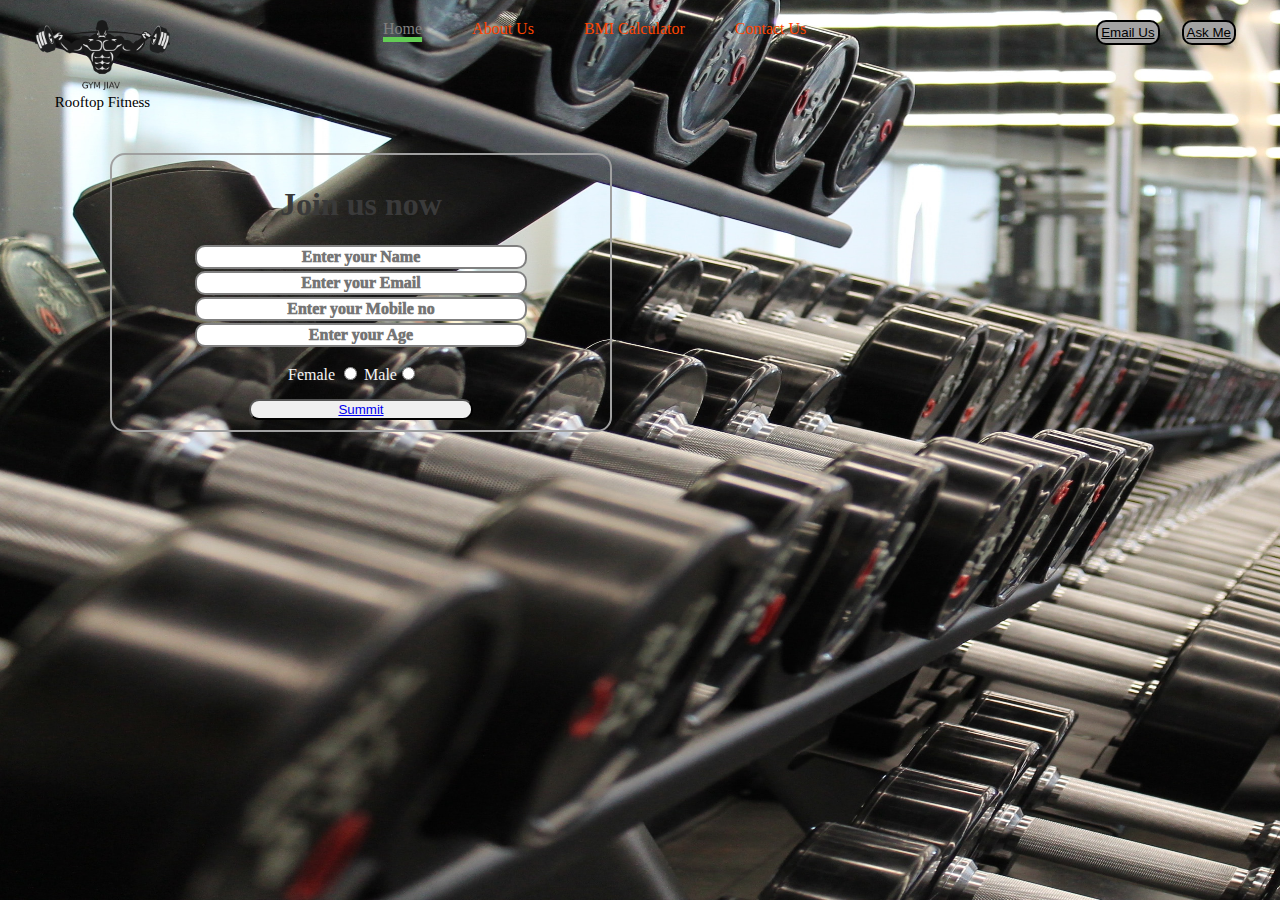
<file: index.html>
<!DOCTYPE html>
<html lang="en">
  <head>
    <meta charset="UTF-8" />
    <meta http-equiv="X-UA-Compatible" content="IE=edge" />
    <meta name="viewport" content="width=device-width, initial-scale=1.0" />
    <title>Rooftop Fitnees</title>
    
    <link rel="stylesheet" href="index.css" />
    <style></style>
  </head>
  <body>
    <header>
      <div class="left">
        <a href="index.html">
          <img src="logoweb.png" alt="loading" />
        </a>
        <div>Rooftop Fitness</div>
      </div>

      <div class="mid">
        <ul class="navbar">
          <li><a href="#" class="active">Home</a></li>
          <li><a href="aboutus.html" >About Us</a></li>
          <li><a href="bmi.html">BMI Calculator</a></li>
          <li><a href="contactus.html"> Contact Us</a></li>
          
        </ul>
      </div>
      <div class="right">
        <button class="btn" id="ml"> <a href="http://gmail.com">Email Us</a> </button>
        <button class="btn" id="ask"> <a href="#">Ask Me</a> </button>
      </div>
    </header>
    <div class="cont">
      <h1>Join us now</h1>
      <form action="no.php">
        <div class="deta">
          <input type="text" name="Fname" placeholder="Enter your Name" />
        </div>
        <div class="deta">
          <input type="text" name="Email" placeholder="Enter your Email" />
        </div>
        <div class="deta">
          <input type="text" name="mno" placeholder="Enter your Mobile no" />
        </div class="deta">
        <div class="deta">
          <input type="text" name="Age" placeholder="Enter your Age" />
        </div>
        <div class=" gen">
           Female <input  type="radio" name="female" /> 
           Male<input type="radio" name="male" /> 
        </div>
        <div class="bt">
          <button class="btn1 "> <a href="index.html">Summit</a> </button>
        </div>
      </form>
    </div>
  </body>
</html>
</file>
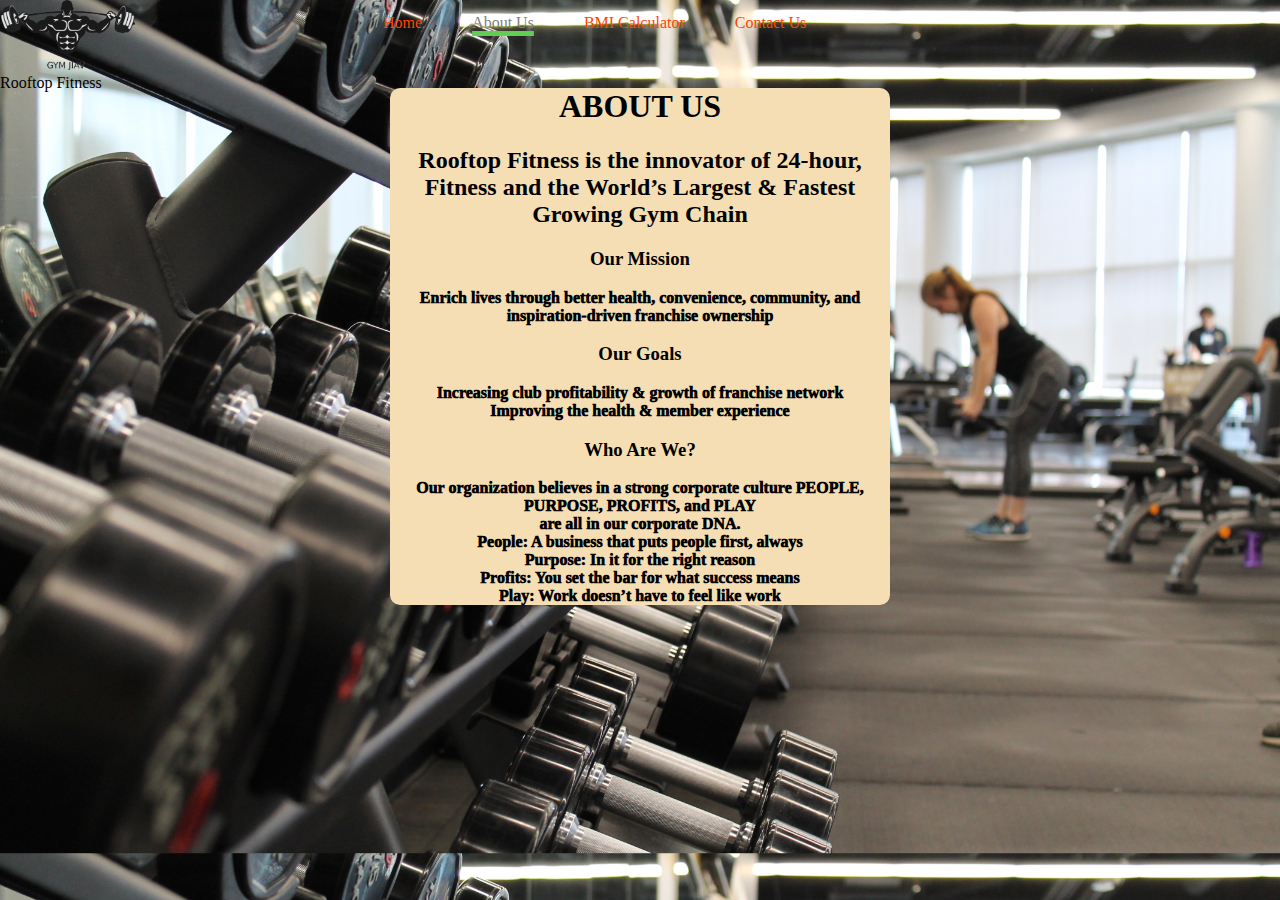
<file: aboutus.html>
<!DOCTYPE html>
<html lang="en">
  <head>
    <meta charset="UTF-8" />
    <meta http-equiv="X-UA-Compatible" content="IE=edge" />
    <meta name="viewport" content="width=device-width, initial-scale=1.0" />
    <title>About us</title>
    <style>
      body {
        margin: 0px;
        padding: 0px;
        background: url("bg1.jpg");
        background-size: cover;
        color: whitesmoke;
      }
      .left img {
        width: 135px;
        filter: invert(10%);
      }
      .conta {
        text-align: center;
        display: block;
        margin: 150px auto;
        background-color: wheat;
        width: 500px;
        border-radius: 10px;
        font-size: 16px;
        font-family: cursive;
        font-weight: 1000;
        color: black;
      }
      .lol {
        color: black;
      }
      .mid {
        /* border: 2px solid green; */
        display: block;
        width: 50%;
        margin: -94px auto;
      }
      .navbar li {
        display: inline-block;
      }
      .navbar li a {
        color: orangered;
        text-decoration: none;
        padding: 35px 23px;
        font-family: cursive;
      }
      .navbar li a:hover,
      .navbar li a.active {
        text-decoration: underline 5px rgb(99, 204, 85);
        color: grey;
      }
      p {
        display: block;
        margin-block-start: 1em;
        margin-block-end: 1em;
        margin-inline-start: 0px;
        margin-inline-end: 0px;
        color: black;
        text-align: right;
      }
    </style>
  </head>
  <body>
    <header>
      <div class="left">
        <a href="index.html">
          <img src="logoweb.png" alt="loading" />
        </a>
        <div class="lol">Rooftop Fitness</div>
      </div>
      <div class="mid">
        <ul class="navbar">
          <li><a href="index.html">Home</a></li>
          <li><a href="aboutus.html" class="active">About Us</a></li>
          <li><a href="bmi.html">BMI Calculator</a></li>
          <li><a href="contactus.html"> Contact Us</a></li>
        </ul>
      </div>
    </header>
    <div class="conta">
      <h1 style="text-align: center">ABOUT US</h1>
      <h2 style="text-align: center">
        <strong
          >Rooftop Fitness is the innovator of 24-hour, Fitness and the World’s
          Largest &amp; Fastest Growing Gym Chain</strong
        >
      </h2>
      <h3 style="text-align: center">Our Mission</h3>
      <p style="text-align: center">
        Enrich lives through better health, convenience, community, and
        inspiration-driven franchise ownership
      </p>
      <h3 style="text-align: center">Our Goals</h3>
      <p style="text-align: center">
        Increasing club profitability &amp; growth of franchise network<br />
        Improving the health &amp; member experience
      </p>
      <h3 style="text-align: center">Who Are We?</h3>
      <p style="text-align: center">
        Our organization believes in a strong corporate culture PEOPLE, PURPOSE,
        PROFITS, and PLAY<br />
        are all in our corporate DNA.<br />
        People: A business that puts people first, always<br />
        Purpose: In it for the right reason<br />
        Profits: You set the bar for what success means<br />
        Play: Work doesn’t have to feel like work
      </p>
    </div>
  </body>
</html>
</file>
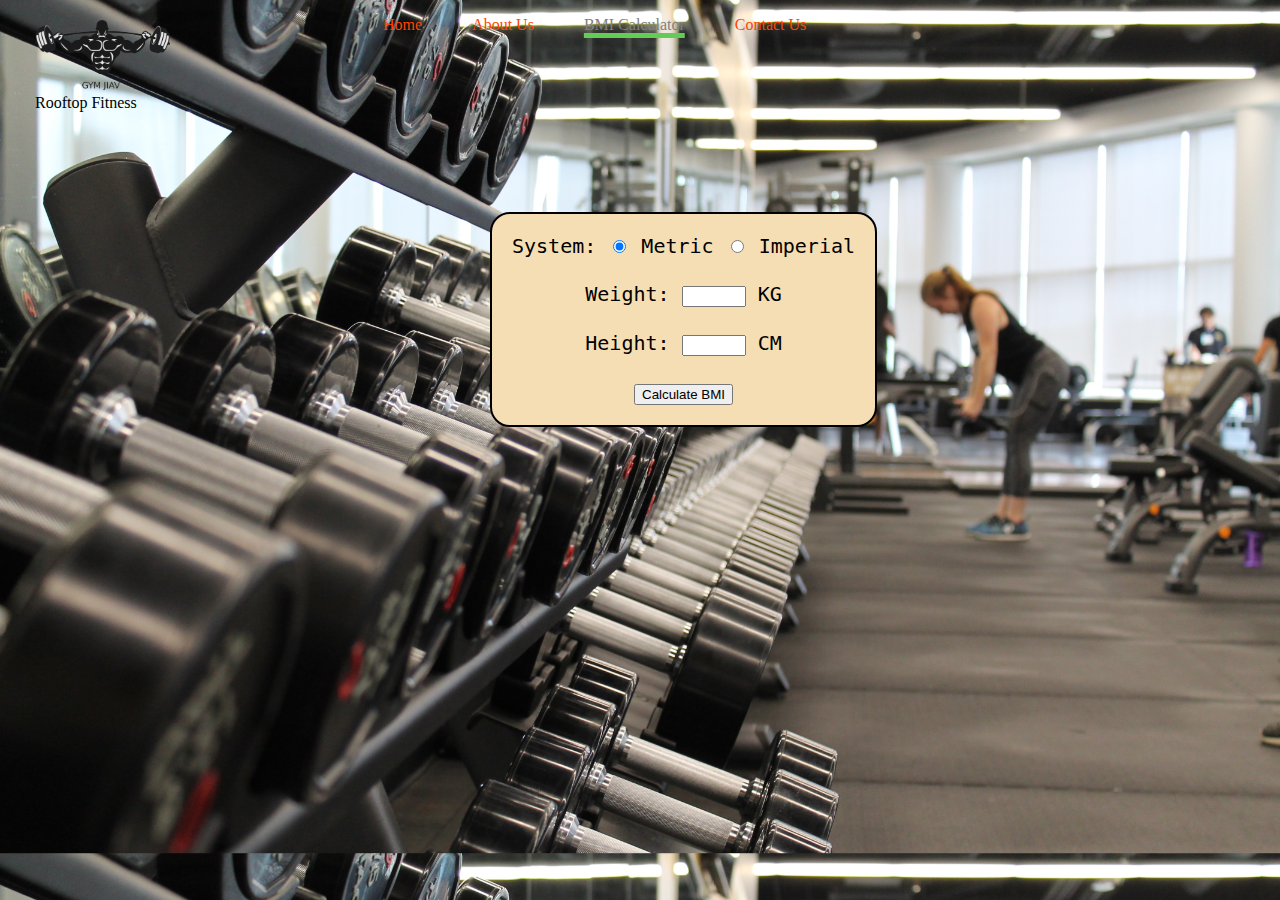
<file: bmi.html>
<!DOCTYPE html>
<html lang="en">
  <head>
    <meta charset="UTF-8" />
    <meta http-equiv="X-UA-Compatible" content="IE=edge" />
    <meta name="viewport" content="width=device-width, initial-scale=1.0" />
    <title>BMI calculator</title>
    <style>
      body {
        margin: 0px;
        padding: 0px;
        background: url("bg1.jpg");
        background-size: cover;
        color: whitesmoke;
      }
      .cont {
        text-align: center;
        display: block;
        margin: 112px auto;
        width: 324px;
        /* border: 2px solid rgb(121, 83, 83); */
        border-radius: 10px;
        font-size: 16px;
        font-family: cursive;
        font-weight: 1000;
        color: black;
      }
      .left {
        /* border: 2px solid red; */
        display: inline-block;
        position: absolute;
        left: 35px;
        top: 20px;
        margin: ;
      }
      .left img {
        width: 135px;
        filter: invert(10%);
      }
      .mid {
        /* border: 2px solid green; */
        display: block;
        width: 50%;
        margin: 0px auto;
      }
      .navbar li {
        display: inline-block;
      }
      .navbar li a {
        color: orangered;
        text-decoration: none;
        padding: 35px 23px;
        font-family: cursive;
      }
      .navbar li a:hover,
      .navbar li a.active {
        text-decoration: underline 5px rgb(99, 204, 85);
        color: grey;
      }
      .glow {
        font-size: 80px;
        color: #fff;
        text-align: center;
        animation: glow 1s ease-in-out infinite alternate;
      }
      form {
        text-align: center;
        margin-top: 162px;
        font-size: 20px;
        font-family: monospace;
        color: black;
        display: inline-block;
        margin-left: 490px;
        justify-content: center;
        border: 2px solid;
        padding: 20px;
        border-radius: 20px;
        background: wheat;
      }
      .lol {
        color: black;
      }
    </style>
  </head>
  <body>
    <header>
      <div class="left">
        <a href="index.html">
          <img src="logoweb.png" alt="loading" />
        </a>
        <div class="lol">Rooftop Fitness</div>
      </div>
      <div class="mid">
        <ul class="navbar">
          <li><a href="index.html">Home</a></li>
          <li><a href="aboutus.html">About Us</a></li>
          <li><a href="bmi.html" class="active">BMI Calculator </a></li>
          <li><a href="contactus.html"> Contact Us</a></li>
        </ul>
      </div>
    </header>
    <!DOCTYPE html>
    <html>
      <head>
        <title>Simple BMI Calculator</title>
        <script src="2-bmi.js"></script>
      </head>
      <body>
        <form onsubmit="return calcBMI();">
          System:
          <label>
            <input
              type="radio"
              id="bmi-metric"
              name="bmi-measure"
              onchange="measureBMI()"
              checked
            />
            Metric
          </label>
          <label>
            <input
              type="radio"
              id="bmi-imperial"
              name="bmi-measure"
              onchange="measureBMI()"
            />
            Imperial
          </label>
          <br /><br />

          Weight:
          <input id="bmi-weight" type="number" min="1" max="635" required />
          <span id="bmi-weight-unit">KG</span>
          <br /><br />

          Height:
          <input id="bmi-height" type="number" min="54" max="272" required />
          <span id="bmi-height-unit">CM</span>
          <br /><br />

          <input type="submit" value="Calculate BMI" />
          <div id="bmi-results"></div>
        </form>
      </body>
    </html>
  </body>
</html>
</file>
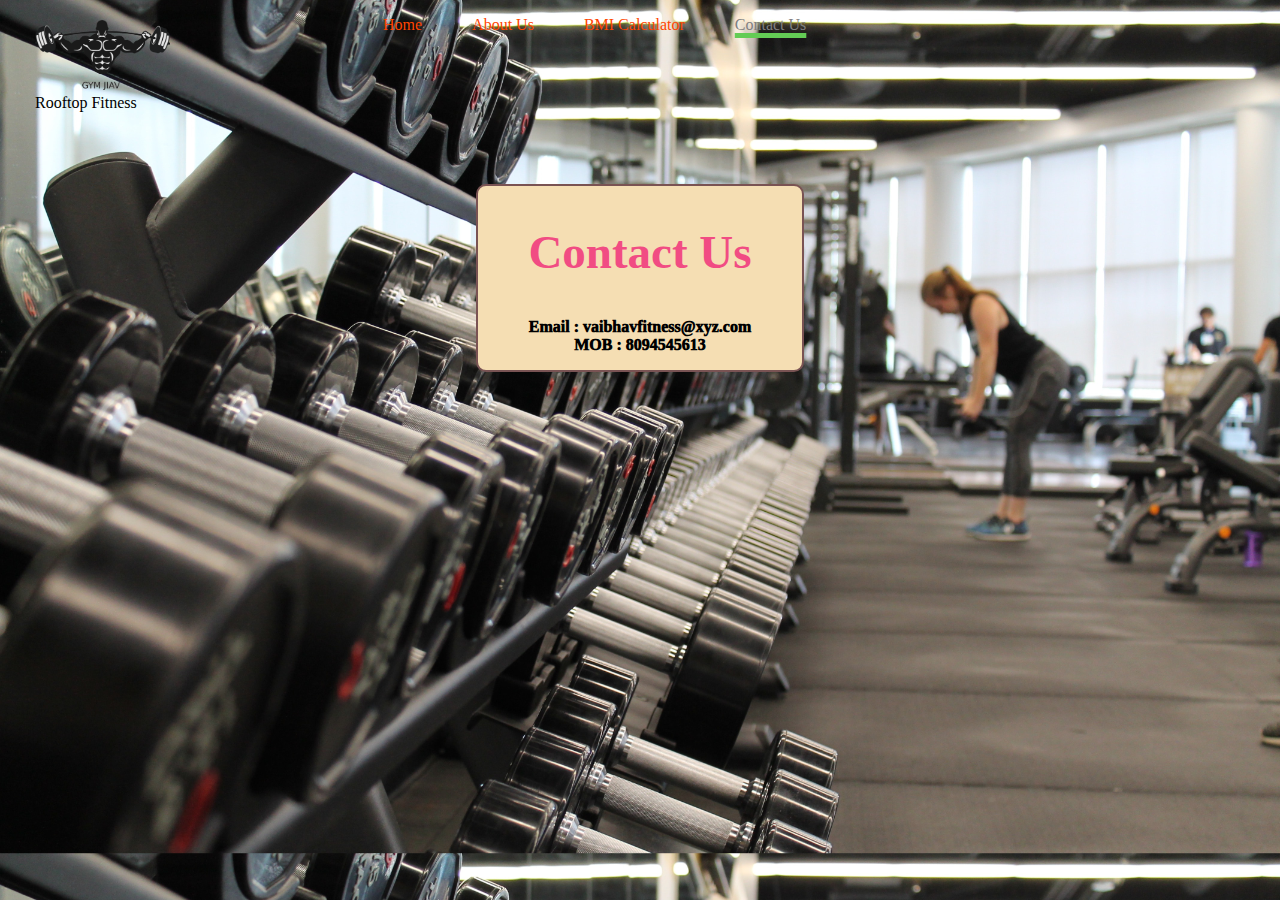
<file: contactus.html>
<!DOCTYPE html>
<html lang="en">
  <head>
    <meta charset="UTF-8" />
    <meta http-equiv="X-UA-Compatible" content="IE=edge" />
    <meta name="viewport" content="width=device-width, initial-scale=1.0" />
    <title>about us</title>
    <style>
      body {
        margin: 0px;
        padding: 0px;
        background: url("bg1.jpg");
        background-size: cover;
        color: whitesmoke;
      }
      .left {
        /* border: 2px solid red; */
        display: inline-block;
        position: absolute;
        left: 35px;
        top: 20px;
        margin: ;
      }
      .left img {
        width: 135px;
        filter: invert(10%);
      }
      h2 {
        color: #f14c83;
        display: block;

        font-family: cursive;
        font-size: 47px;
        text-align: center;
        
      }
      .lol {
        color: black;
      }
      .mid {
        /* border: 2px solid green; */
        display: block;
        width: 50%;
        margin: 0px auto;
      }
      .navbar li {
        display: inline-block;
      }
      .navbar li a {
        color: orangered;
        text-decoration: none;
        padding: 35px 23px;
        font-family: cursive;
      }
      .navbar li a:hover,
      .navbar li a.active {
        text-decoration: underline 5px rgb(99, 204, 85);
        color: grey;
      }
      .cont{text-align: center;
  display: block;
  margin: 150px auto;
  width: 324px;
  border: 2px solid rgb(121, 83, 83);
  border-radius: 10px;
  font-size: 16px;
  font-family: cursive;
  font-weight: 1000;
  color: black;
  background-color: wheat;
      }
      
    </style>
  </head>
  <body>
    <header>
      <div class="left">
        <a href="index.html">
          <img src="logoweb.png" alt="loading" />
        </a>
        <div class="lol">Rooftop Fitness</div>
      </div>
      <div class="mid">
        <ul class="navbar">
          <li><a href="index.html" >Home</a></li>
          <li><a href="aboutus.html" >About Us</a></li>
          <li><a href="bmi.html">BMI Calculator</a></li>
          <li><a href="contactus.html"class="active"> Contact Us</a></li>
        </ul>
      </div>
    </header>
    <div class = cont>
      <p>
        <h2>Contact Us </h2>
        <span>
          Email : vaibhavfitness@xyz.com <br>
        </span>
        <span>

          MOB   : 8094545613
        </span> 
      </p>
    </div>
  </body>
</html>
</file>
<file: index.css>
* {
}
body {
  margin: 0px;
  padding: 0px;
  background: url(bg1.jpg);
  background-size: 240vh 100vh;
  color: whitesmoke;
  background-repeat: no-repeat;
}
.left {
  /* border: 2px solid red; */
  display: inline-block;
  position: absolute;
  left: 35px;
  top: 20px;
  margin: ;
}
.left img {
  width: 135px;
  filter: invert(10%);
}
.left div {
  text-align: center;
  color: black;
  font-size: 15px;
}
.mid {
  /* border: 2px solid green; */
  display: block;
  width: 50%;
  margin: 20px auto;
}
.right {
  position: absolute;
  right: 35px;
  top: 20px;
  /* border: 2px solid yellow; */
  display: inline-block;
}
.navbar li {
  display: inline-block;
}
.navbar li a {
  color: orangered;
  text-decoration: none;
  padding: 35px 23px;
  font-family: cursive;
}
.navbar li a:hover,
.navbar li a.active {
  text-decoration: underline 5px rgb(99, 204, 85);
  color: grey;
}
.btn {
  margin: 0px 9px;
  background-color: rgb(163, 162, 162);
  border: 2px solid black;
  border-radius: 10px;
  padding: 3px;

  cursor: pointer;
}
.btn:hover {
  background-color: rgb(124, 87, 87);
}
.cont {
  border: 2px solid rgb(160, 160, 160);
  margin: 115px 110px;
  padding: 10px 25px;
  width: 35%;
  border-radius: 15px;
}
.deta input {
  text-align: center;
  display: block;
  margin: 2px auto;
  width: 324px;
  border: 2px solid grey;
  border-radius: 10px;
  font-size: 16px;
  font-family: cursive;
  font-weight: 1000;
}
.gen {
  display: inline-block;

  padding: 4px 7px;
  margin: 11px;
  margin-left: 144px;
}
.cont h1 {
  text-align: center;
  color: rgb(58, 58, 58);
  font-family: cursive;
  font-weight: 2500;
}
.cont button {
  display: block;
  margin: auto;
  width: 50%;
  border-radius: 10px;
}

.cont button:hover {
  cursor: pointer;
  background-color: rgb(116, 76, 76);
}
.right button a {
  color: black;
  text-decoration-style: none;
}
</file>
